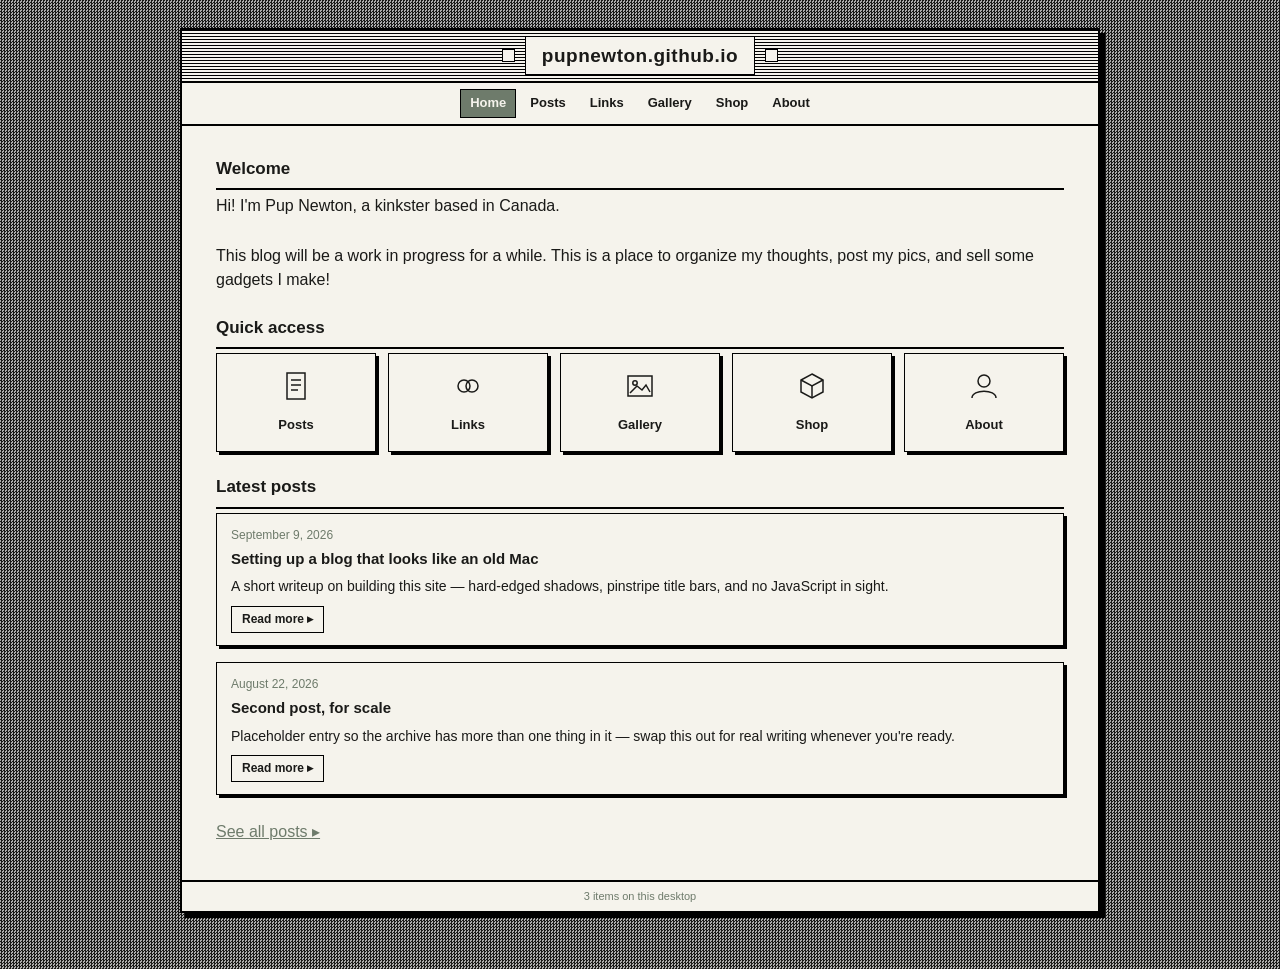
<file: index.html>
<!DOCTYPE html>
<html lang="en">
<head>
  <meta charset="UTF-8" />
  <meta name="viewport" content="width=device-width, initial-scale=1" />
  <title>pupnewton</title>
  <link rel="stylesheet" href="assets/css/style.css" />
</head>
<body>
  <div class="screen">

    <div class="title-bar">
      <span class="box" aria-hidden="true"></span>
      <h1>pupnewton.github.io</h1>
      <span class="box" aria-hidden="true"></span>
    </div>

    <nav class="menu-bar" aria-label="Primary">
      <a href="index.html" class="active" aria-current="page">Home</a>
      <a href="posts.html">Posts</a>
      <a href="links.html">Links</a>
      <a href="gallery.html">Gallery</a>
      <a href="shop.html">Shop</a>
      <a href="about.html">About</a>
    </nav>

    <main class="pane">

      <section id="welcome">
        <h2>Welcome</h2>
        <p>Hi! I'm Pup Newton, a kinkster based in Canada.</p>
        <br>
        <p>This blog will be a work in progress for a while. This is a place to organize my thoughts, post my pics, and sell some gadgets I make!</p>
      </section>

      <section id="shortcuts">
        <h2>Quick access</h2>
        <div class="shortcuts">

          <a class="shortcut" href="posts.html">
            <svg width="36" height="36" viewBox="0 0 36 36" aria-hidden="true">
              <rect x="9" y="5" width="18" height="26" fill="none" stroke="#1A1A18" stroke-width="1.5"/>
              <line x1="13" y1="12" x2="23" y2="12" stroke="#1A1A18" stroke-width="1.5"/>
              <line x1="13" y1="17" x2="23" y2="17" stroke="#1A1A18" stroke-width="1.5"/>
              <line x1="13" y1="22" x2="20" y2="22" stroke="#1A1A18" stroke-width="1.5"/>
            </svg>
            <span class="label">Posts</span>
          </a>

          <a class="shortcut" href="links.html">
            <svg width="36" height="36" viewBox="0 0 36 36" aria-hidden="true">
              <circle cx="14" cy="18" r="6" fill="none" stroke="#1A1A18" stroke-width="1.5"/>
              <circle cx="22" cy="18" r="6" fill="none" stroke="#1A1A18" stroke-width="1.5"/>
            </svg>
            <span class="label">Links</span>
          </a>

          <a class="shortcut" href="gallery.html">
            <svg width="36" height="36" viewBox="0 0 36 36" aria-hidden="true">
              <rect x="6" y="8" width="24" height="20" fill="none" stroke="#1A1A18" stroke-width="1.5"/>
              <circle cx="13" cy="15" r="2.2" fill="none" stroke="#1A1A18" stroke-width="1.5"/>
              <path d="M8 25 L15 18 L20 22 L24 17 L28 24" fill="none" stroke="#1A1A18" stroke-width="1.5"/>
            </svg>
            <span class="label">Gallery</span>
          </a>

          <a class="shortcut" href="shop.html">
            <svg width="36" height="36" viewBox="0 0 36 36" aria-hidden="true">
              <path d="M18 6 L29 12 V24 L18 30 L7 24 V12 Z" fill="none" stroke="#1A1A18" stroke-width="1.5"/>
              <path d="M7 12 L18 18 L29 12" fill="none" stroke="#1A1A18" stroke-width="1.5"/>
              <line x1="18" y1="18" x2="18" y2="30" stroke="#1A1A18" stroke-width="1.5"/>
            </svg>
            <span class="label">Shop</span>
          </a>

          <a class="shortcut" href="about.html">
            <svg width="36" height="36" viewBox="0 0 36 36" aria-hidden="true">
              <circle cx="18" cy="13" r="6" fill="none" stroke="#1A1A18" stroke-width="1.5"/>
              <path d="M6 30 C6 21 30 21 30 30" fill="none" stroke="#1A1A18" stroke-width="1.5"/>
            </svg>
            <span class="label">About</span>
          </a>

        </div>
      </section>

      <section id="latest">
        <h2>Latest posts</h2>

        <div id="posts-list-root" data-limit="2"></div>

        <br>
        <p><a href="posts.html">See all posts ▸</a></p>
      </section>

    </main>

    <div class="status-bar">3 items on this desktop</div>

  </div>

  <script src="assets/js/posts-index.js"></script>
  <script src="assets/js/posts-list.js"></script>
</body>
</html>
</file>
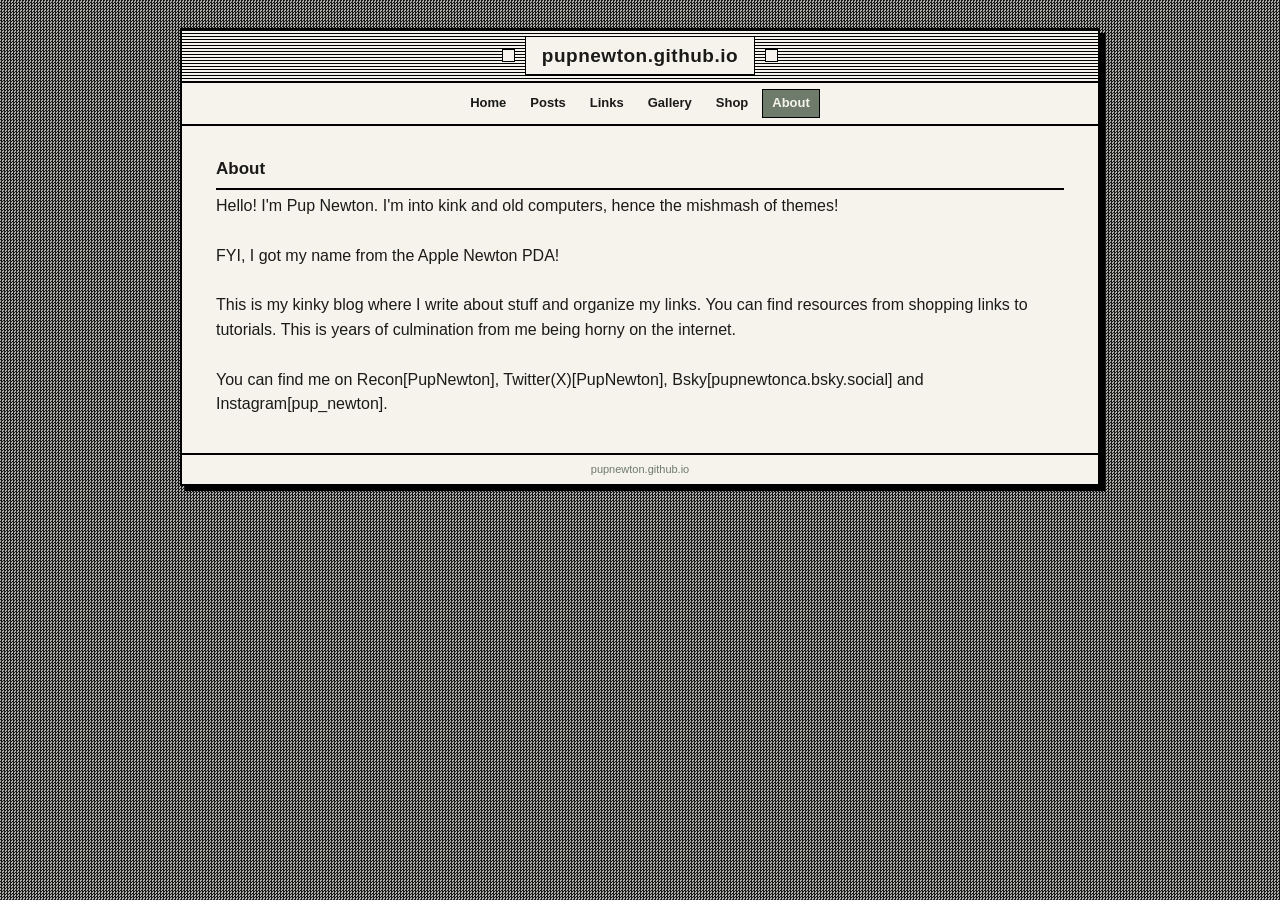
<file: about.html>
<!DOCTYPE html>
<html lang="en">
<head>
  <meta charset="UTF-8" />
  <meta name="viewport" content="width=device-width, initial-scale=1" />
  <title>About — pupnewton</title>
  <link rel="stylesheet" href="assets/css/style.css" />
</head>
<body>
  <div class="screen">

    <div class="title-bar">
      <span class="box" aria-hidden="true"></span>
      <h1>pupnewton.github.io</h1>
      <span class="box" aria-hidden="true"></span>
    </div>

    <nav class="menu-bar" aria-label="Primary">
      <a href="index.html">Home</a>
      <a href="posts.html">Posts</a>
      <a href="links.html">Links</a>
      <a href="gallery.html">Gallery</a>
      <a href="shop.html">Shop</a>
      <a href="about.html" class="active" aria-current="page">About</a>
    </nav>

    <main class="pane">

      <section>
        <h2>About</h2>
        <p>Hello! I'm Pup Newton. I'm into kink and old computers, hence the mishmash of themes!</p>
        <br>
        <p>FYI, I got my name from the Apple Newton PDA!</p>
        <br>
        <p>This is my kinky blog where I write about stuff and organize my links. You can find resources from shopping links to tutorials. This is years of culmination from me being horny on the internet.</p>
        <br>
        <p>You can find me on Recon[PupNewton], Twitter(X)[PupNewton], Bsky[pupnewtonca.bsky.social] and Instagram[pup_newton].</p>
      </section>

    </main>

    <div class="status-bar">pupnewton.github.io</div>

  </div>
</body>
</html>
</file>
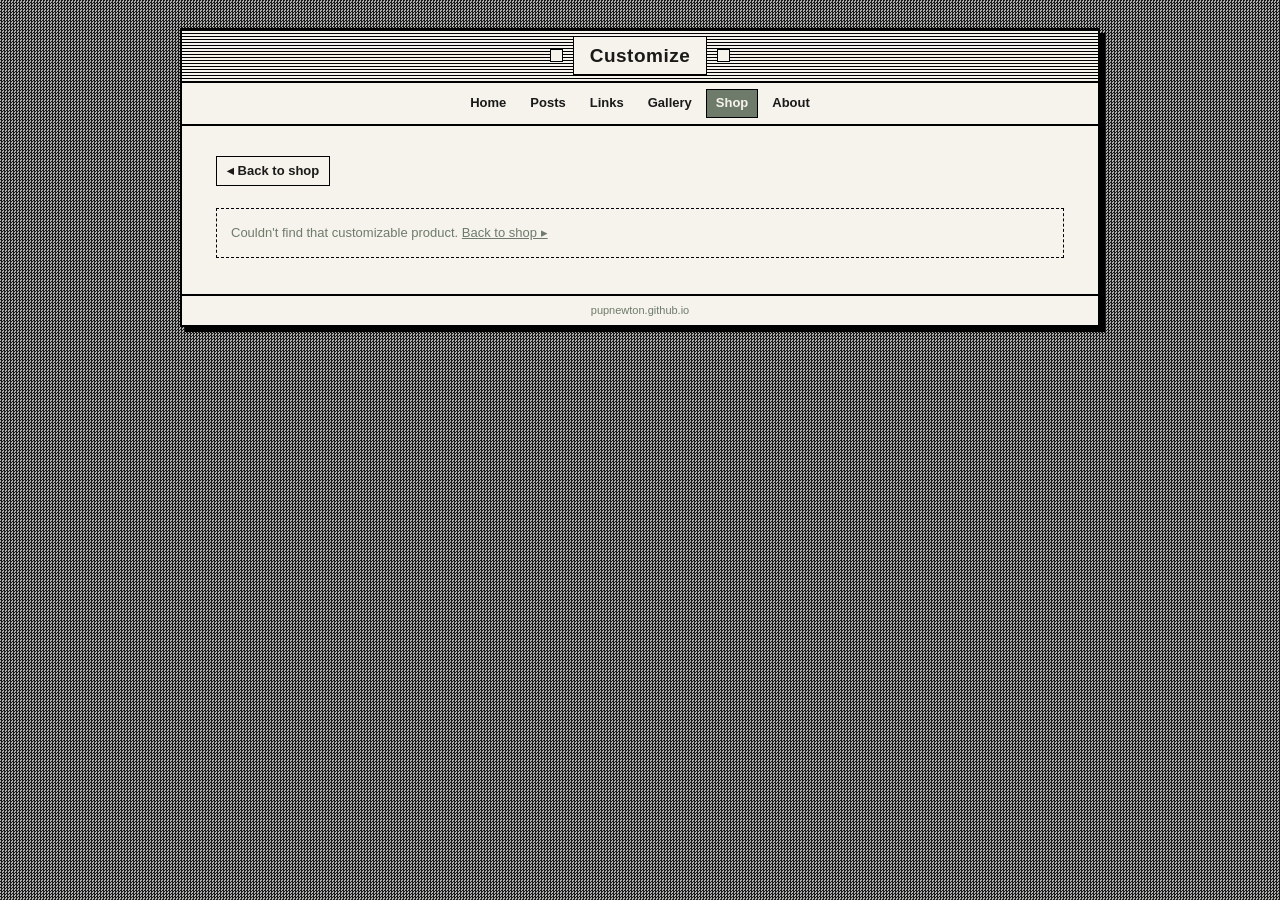
<file: customizer.html>
<!DOCTYPE html>
<html lang="en">
<head>
  <meta charset="UTF-8" />
  <meta name="viewport" content="width=device-width, initial-scale=1" />
  <title>Customize — pupnewton</title>
  <link rel="stylesheet" href="assets/css/style.css" />
</head>
<body>
  <div class="screen">

    <div class="title-bar">
      <span class="box" aria-hidden="true"></span>
      <h1 id="page-title">Customize</h1>
      <span class="box" aria-hidden="true"></span>
    </div>

    <nav class="menu-bar" aria-label="Primary">
      <a href="index.html">Home</a>
      <a href="posts.html">Posts</a>
      <a href="links.html">Links</a>
      <a href="gallery.html">Gallery</a>
      <a href="shop.html" class="active" aria-current="page">Shop</a>
      <a href="about.html">About</a>
    </nav>

    <main class="pane">

      <a class="back-link" href="shop.html">◂ Back to shop</a>

      <section id="customizer-root">
        <!-- populated by assets/customizer.js -->
      </section>

    </main>

    <div class="status-bar">pupnewton.github.io</div>

  </div>

  <script src="assets/js/products.js"></script>
  <script src="assets/js/fonts.js"></script>
  <script src="assets/js/customizer.js"></script>
</body>
</html>
</file>
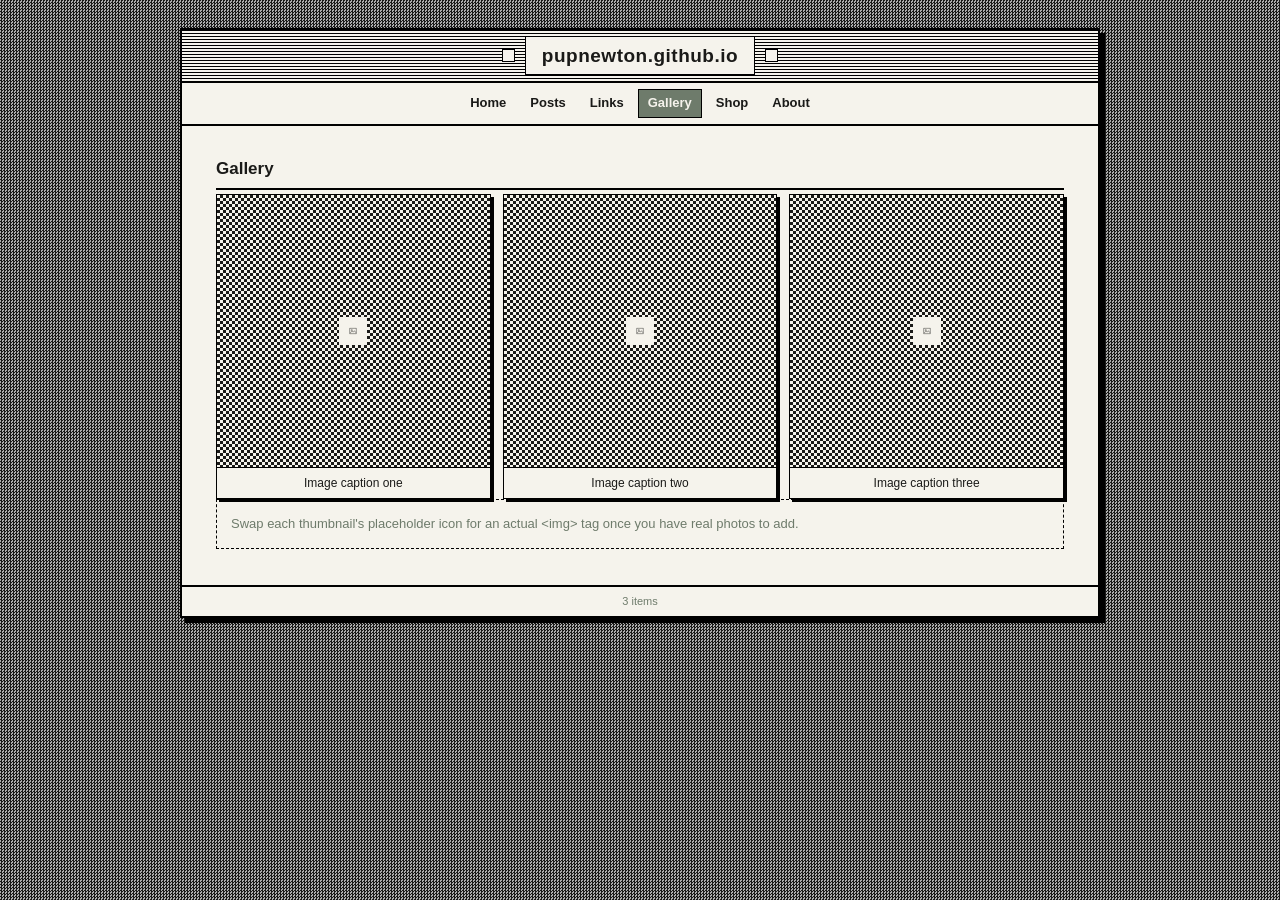
<file: gallery.html>
<!DOCTYPE html>
<html lang="en">
<head>
  <meta charset="UTF-8" />
  <meta name="viewport" content="width=device-width, initial-scale=1" />
  <title>Gallery — pupnewton</title>
  <link rel="stylesheet" href="assets/css/style.css" />
</head>
<body>
  <div class="screen">

    <div class="title-bar">
      <span class="box" aria-hidden="true"></span>
      <h1>pupnewton.github.io</h1>
      <span class="box" aria-hidden="true"></span>
    </div>

    <nav class="menu-bar" aria-label="Primary">
      <a href="index.html">Home</a>
      <a href="posts.html">Posts</a>
      <a href="links.html">Links</a>
      <a href="gallery.html" class="active" aria-current="page">Gallery</a>
      <a href="shop.html">Shop</a>
      <a href="about.html">About</a>
    </nav>

    <main class="pane">

      <section>
        <h2>Gallery</h2>

        <div class="gallery-grid">

          <div class="gallery-item">
            <div class="thumb">
              <svg width="28" height="28" viewBox="0 0 28 28" aria-hidden="true">
                <rect x="3" y="4" width="22" height="20" fill="none" stroke="#1A1A18" stroke-width="1.5"/>
                <circle cx="10" cy="11" r="2" fill="none" stroke="#1A1A18" stroke-width="1.5"/>
                <path d="M4 21 L11 14 L15 18 L19 13 L24 20" fill="none" stroke="#1A1A18" stroke-width="1.5"/>
              </svg>
            </div>
            <div class="caption">Image caption one</div>
          </div>

          <div class="gallery-item">
            <div class="thumb">
              <svg width="28" height="28" viewBox="0 0 28 28" aria-hidden="true">
                <rect x="3" y="4" width="22" height="20" fill="none" stroke="#1A1A18" stroke-width="1.5"/>
                <circle cx="10" cy="11" r="2" fill="none" stroke="#1A1A18" stroke-width="1.5"/>
                <path d="M4 21 L11 14 L15 18 L19 13 L24 20" fill="none" stroke="#1A1A18" stroke-width="1.5"/>
              </svg>
            </div>
            <div class="caption">Image caption two</div>
          </div>

          <div class="gallery-item">
            <div class="thumb">
              <svg width="28" height="28" viewBox="0 0 28 28" aria-hidden="true">
                <rect x="3" y="4" width="22" height="20" fill="none" stroke="#1A1A18" stroke-width="1.5"/>
                <circle cx="10" cy="11" r="2" fill="none" stroke="#1A1A18" stroke-width="1.5"/>
                <path d="M4 21 L11 14 L15 18 L19 13 L24 20" fill="none" stroke="#1A1A18" stroke-width="1.5"/>
              </svg>
            </div>
            <div class="caption">Image caption three</div>
          </div>

        </div>

        <div class="notice">Swap each thumbnail's placeholder icon for an actual &lt;img&gt; tag once you have real photos to add.</div>

      </section>

    </main>

    <div class="status-bar">3 items</div>

  </div>
</body>
</html>
</file>
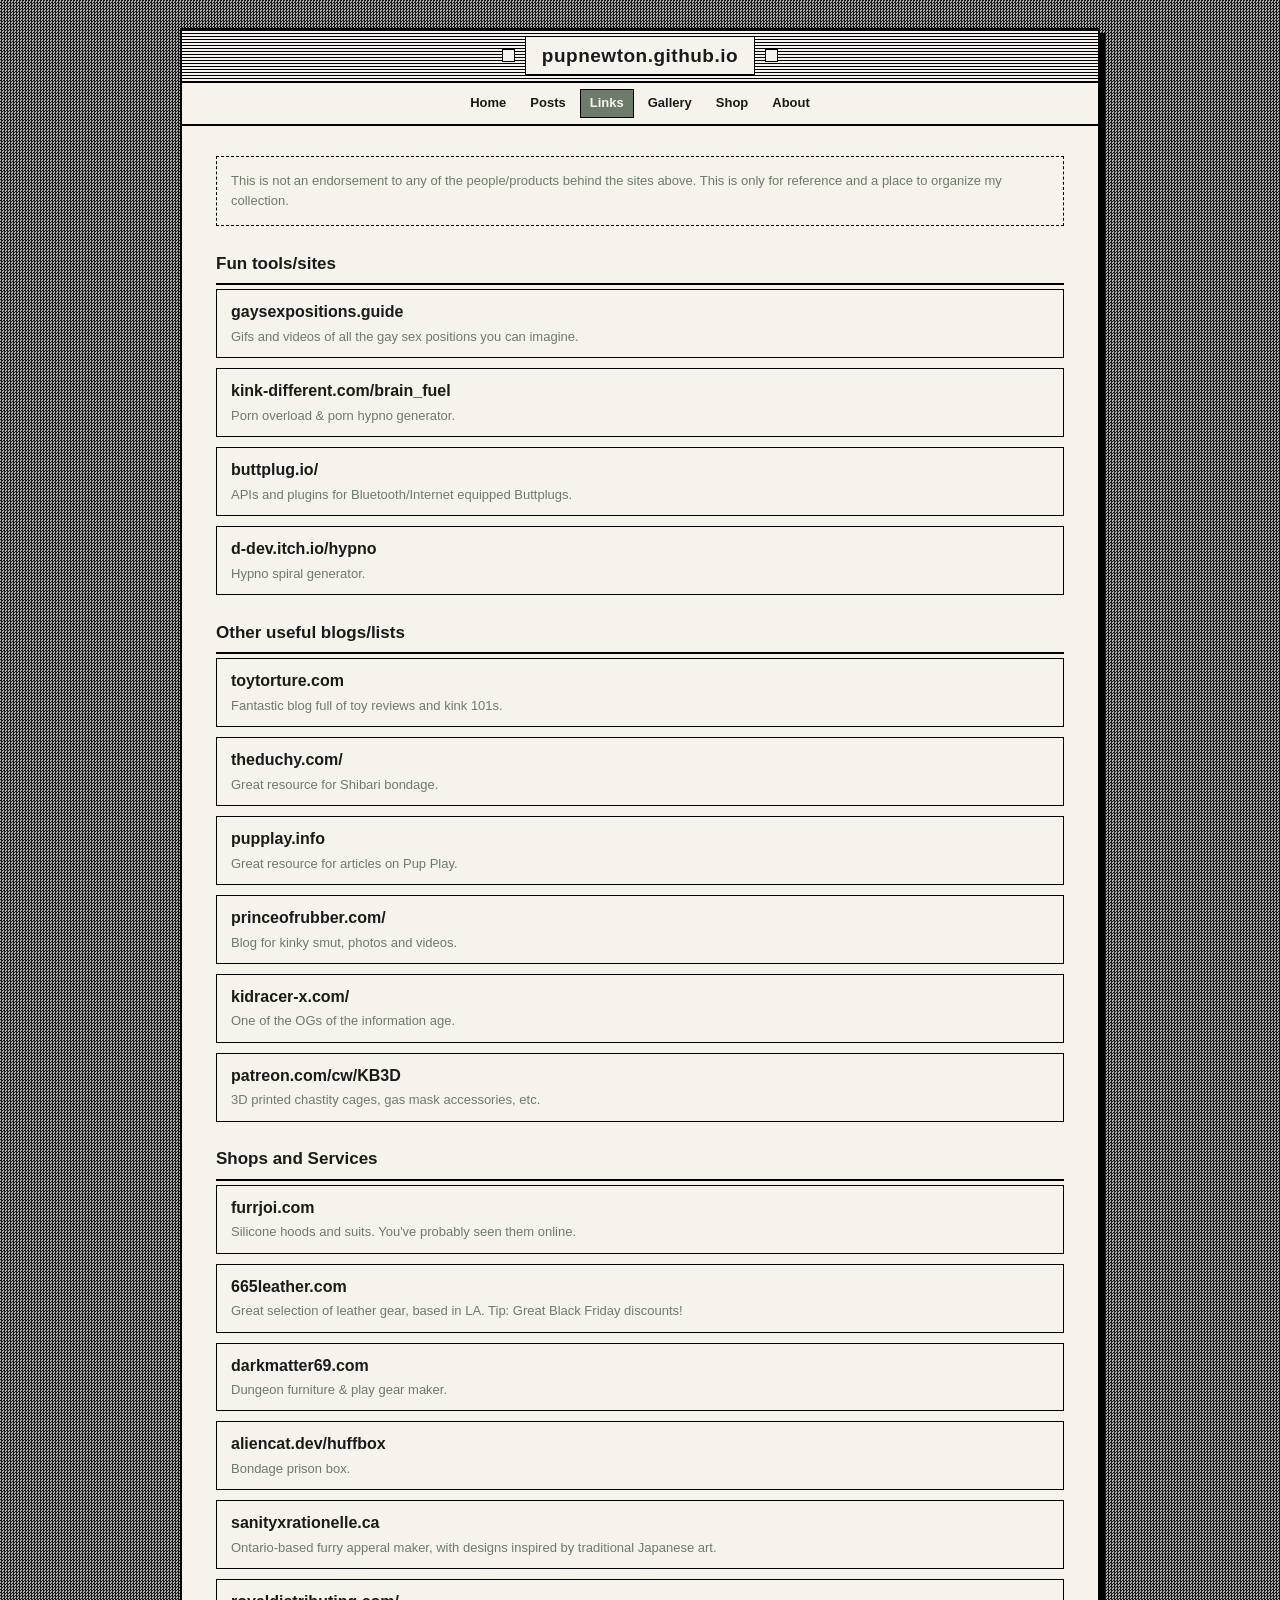
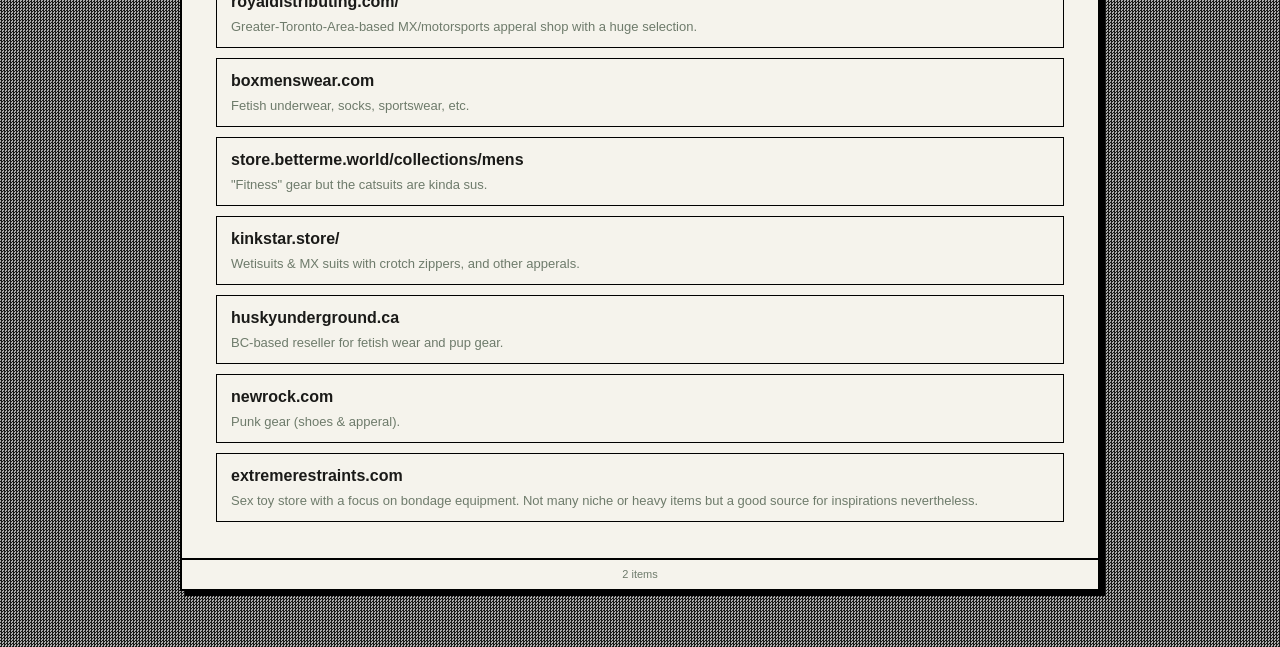
<file: links.html>
<!DOCTYPE html>
<html lang="en">
<head>
  <meta charset="UTF-8" />
  <meta name="viewport" content="width=device-width, initial-scale=1" />
  <title>Links — pupnewton</title>
  <link rel="stylesheet" href="assets/css/style.css" />
</head>
<body>
  <div class="screen">

    <div class="title-bar">
      <span class="box" aria-hidden="true"></span>
      <h1>pupnewton.github.io</h1>
      <span class="box" aria-hidden="true"></span>
    </div>

    <nav class="menu-bar" aria-label="Primary">
      <a href="index.html">Home</a>
      <a href="posts.html">Posts</a>
      <a href="links.html" class="active" aria-current="page">Links</a>
      <a href="gallery.html">Gallery</a>
      <a href="shop.html">Shop</a>
      <a href="about.html">About</a>
    </nav>

    <main class="pane">

      <section>

        <div class="notice">This is not an endorsement to any of the people/products behind the sites above. This is only for reference and a place to organize my collection.</div>
        <br>
        <h2>Fun tools/sites</h2>
        <div class="link-entry">
          <a href="https://gaysexpositions.guide/">gaysexpositions.guide</a>
          <span class="note">Gifs and videos of all the gay sex positions you can imagine.</span>
        </div>

        <div class="link-entry">
          <a href="https://www.kink-different.com/brain_fuel">kink-different.com/brain_fuel</a>
          <span class="note">Porn overload & porn hypno generator.</span>
        </div>

        <div class="link-entry">
          <a href="https://buttplug.io/">buttplug.io/</a>
          <span class="note">APIs and plugins for Bluetooth/Internet equipped Buttplugs.</span>
        </div>

        <div class="link-entry">
          <a href="https://d-dev.itch.io/hypno">d-dev.itch.io/hypno</a>
          <span class="note">Hypno spiral generator.</span>
        </div>

        <br>
        <h2>Other useful blogs/lists</h2>
        <div class="link-entry">
          <a href="https://toytorture.com/">toytorture.com</a>
          <span class="note">Fantastic blog full of toy reviews and kink 101s.</span>
        </div>

        <div class="link-entry">
          <a href="https://www.theduchy.com/">theduchy.com/</a>
          <span class="note">Great resource for Shibari bondage.</span>
        </div>

        <div class="link-entry">
          <a href="https://www.pupplay.info/">pupplay.info</a>
          <span class="note">Great resource for articles on Pup Play.</span>
        </div>

        <div class="link-entry">
          <a href="https://princeofrubber.com/">princeofrubber.com/</a>
          <span class="note">Blog for kinky smut, photos and videos.</span>
        </div>

        <div class="link-entry">
          <a href="https://www.kidracer-x.com/">kidracer-x.com/</a>
          <span class="note">One of the OGs of the information age.</span>
        </div>

        <div class="link-entry">
          <a href="https://www.patreon.com/cw/KB3D">patreon.com/cw/KB3D</a>
          <span class="note">3D printed chastity cages, gas mask accessories, etc.</span>
        </div>
        
        <br>
        <h2>Shops and Services</h2>
        <div class="link-entry">
          <a href="https://furrjoi.com">furrjoi.com</a>
          <span class="note">Silicone hoods and suits. You've probably seen them online.</span>
        </div>

        <div class="link-entry">
          <a href="https://www.665leather.com">665leather.com</a>
          <span class="note">Great selection of leather gear, based in LA. Tip: Great Black Friday discounts!</span>
        </div>

        <div class="link-entry">
          <a href="https://darkmatter69.com/">darkmatter69.com</a>
          <span class="note">Dungeon furniture & play gear maker.</span>
        </div>

        <div class="link-entry">
          <a href="https://aliencat.dev/huffbox">aliencat.dev/huffbox</a>
          <span class="note">Bondage prison box.</span>
        </div>

        <div class="link-entry">
          <a href="https://www.sanityxrationelle.ca">sanityxrationelle.ca</a>
          <span class="note">Ontario-based furry apperal maker, with designs inspired by traditional Japanese art.</span>
        </div>
        
        <div class="link-entry">
          <a href="https://royaldistributing.com/">royaldistributing.com/</a>
          <span class="note">Greater-Toronto-Area-based MX/motorsports apperal shop with a huge selection.</span>
        </div>

        <div class="link-entry">
          <a href="boxmenswear.com">boxmenswear.com</a>
          <span class="note">Fetish underwear, socks, sportswear, etc.</span>
        </div>

        <div class="link-entry">
          <a href="https://store.betterme.world/collections/mens">store.betterme.world/collections/mens</a>
          <span class="note">"Fitness" gear but the catsuits are kinda sus.</span>
        </div>

        <div class="link-entry">
          <a href="https://kinkstar.store/">kinkstar.store/</a>
          <span class="note">Wetisuits & MX suits with crotch zippers, and other apperals.</span>
        </div>

        <div class="link-entry">
          <a href="https://huskyunderground.ca/">huskyunderground.ca</a>
          <span class="note">BC-based reseller for fetish wear and pup gear.</span>
        </div>

        <div class="link-entry">
          <a href="https://newrock.com">newrock.com</a>
          <span class="note">Punk gear (shoes & apperal).</span>
        </div>

        <div class="link-entry">
          <a href="https://www.extremerestraints.com/">extremerestraints.com</a>
          <span class="note">Sex toy store with a focus on bondage equipment. Not many niche or heavy items but a good source for inspirations nevertheless.</span>
        </div>
        

      </section>

    </main>

    <div class="status-bar">2 items</div>

  </div>
</body>
</html>
</file>
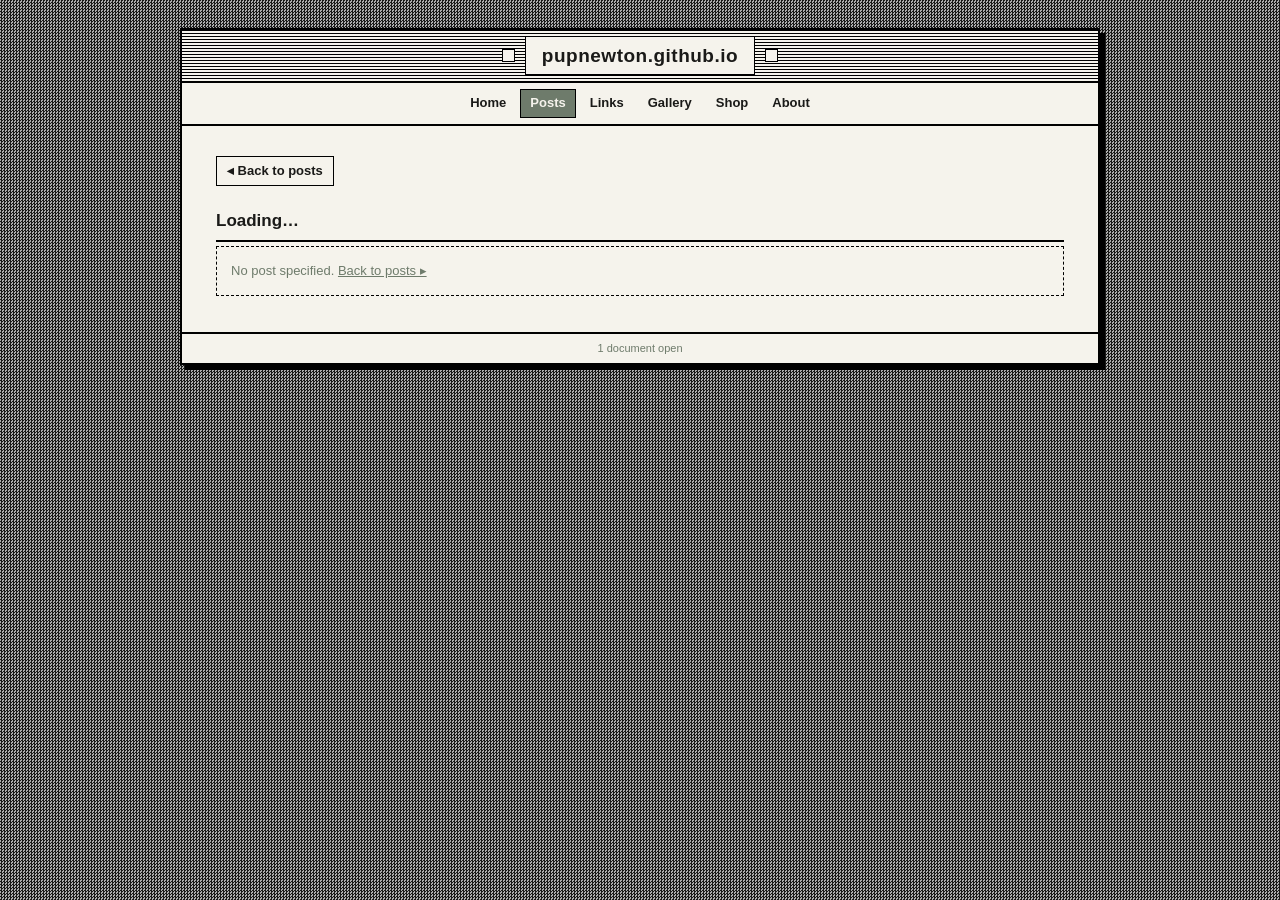
<file: post.html>
<!DOCTYPE html>
<html lang="en">
<head>
  <meta charset="UTF-8" />
  <meta name="viewport" content="width=device-width, initial-scale=1" />
  <title>Post — pupnewton</title>
  <link rel="stylesheet" href="assets/css/style.css" />
</head>
<body>
  <div class="screen">

    <div class="title-bar">
      <span class="box" aria-hidden="true"></span>
      <h1>pupnewton.github.io</h1>
      <span class="box" aria-hidden="true"></span>
    </div>

    <nav class="menu-bar" aria-label="Primary">
      <a href="index.html">Home</a>
      <a href="posts.html" class="active" aria-current="page">Posts</a>
      <a href="links.html">Links</a>
      <a href="gallery.html">Gallery</a>
      <a href="shop.html">Shop</a>
      <a href="about.html">About</a>
    </nav>

    <main class="pane">

      <a class="back-link" href="posts.html">◂ Back to posts</a>

      <article>
        <h2 id="post-title">Loading…</h2>
        <p class="post-meta" id="post-date"></p>

        <div class="post-body" id="post-body"></div>
      </article>

    </main>

    <div class="status-bar">1 document open</div>

  </div>

  <script src="assets/js/markdown.js"></script>
  <script src="assets/js/post-loader.js"></script>
</body>
</html>
</file>
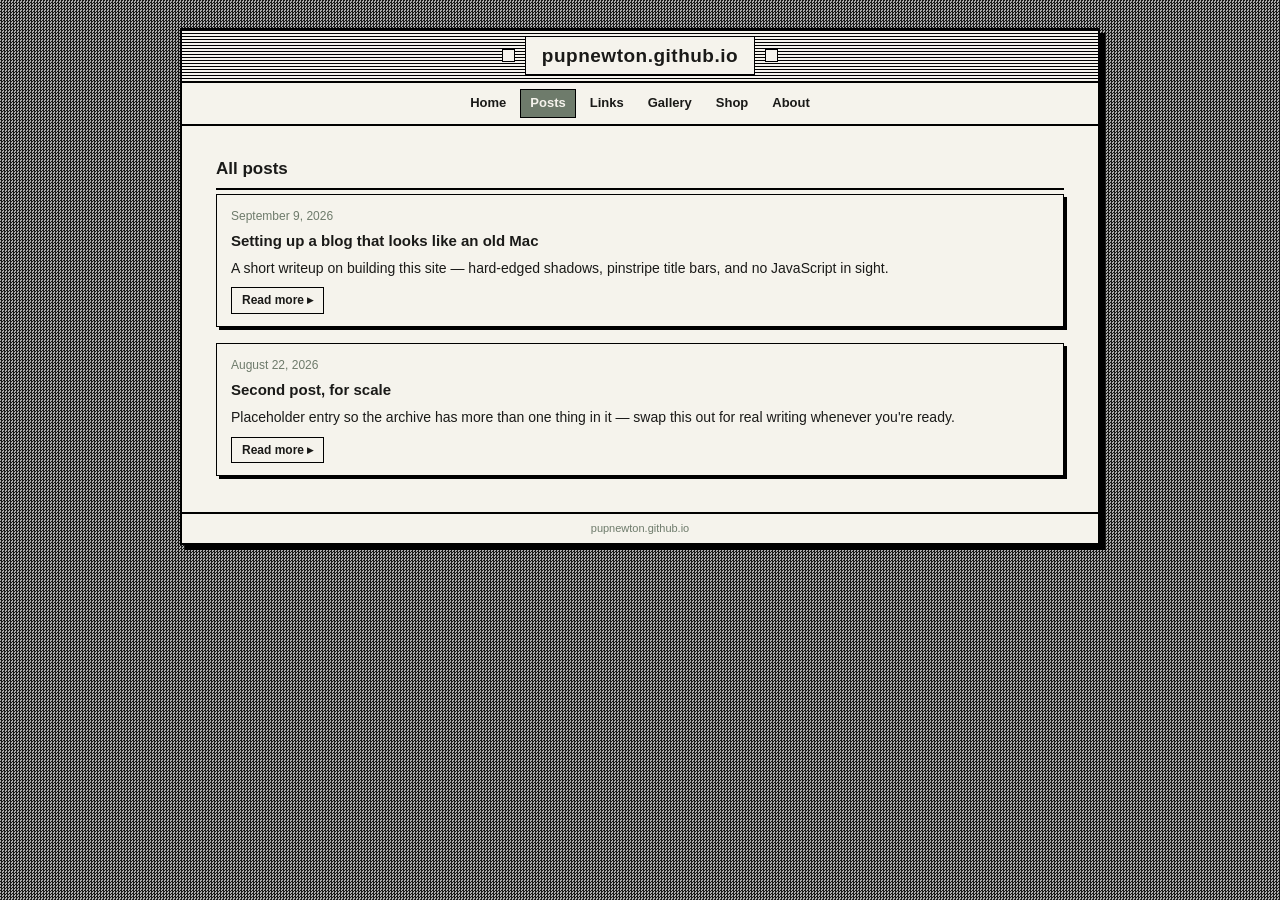
<file: posts.html>
<!DOCTYPE html>
<html lang="en">
<head>
  <meta charset="UTF-8" />
  <meta name="viewport" content="width=device-width, initial-scale=1" />
  <title>Posts — pupnewton</title>
  <link rel="stylesheet" href="assets/css/style.css" />
</head>
<body>
  <div class="screen">

    <div class="title-bar">
      <span class="box" aria-hidden="true"></span>
      <h1>pupnewton.github.io</h1>
      <span class="box" aria-hidden="true"></span>
    </div>

    <nav class="menu-bar" aria-label="Primary">
      <a href="index.html">Home</a>
      <a href="posts.html" class="active" aria-current="page">Posts</a>
      <a href="links.html">Links</a>
      <a href="gallery.html">Gallery</a>
      <a href="shop.html">Shop</a>
      <a href="about.html">About</a>
    </nav>

    <main class="pane">

      <section>
        <h2>All posts</h2>

        <div id="posts-list-root"></div>

        <!-- <div class="notice"></div> -->

      </section>

    </main>

    <div class="status-bar" id="posts-status">pupnewton.github.io</div>

  </div>

  <script src="assets/js/posts-index.js"></script>
  <script src="assets/js/posts-list.js"></script>
</body>
</html>
</file>
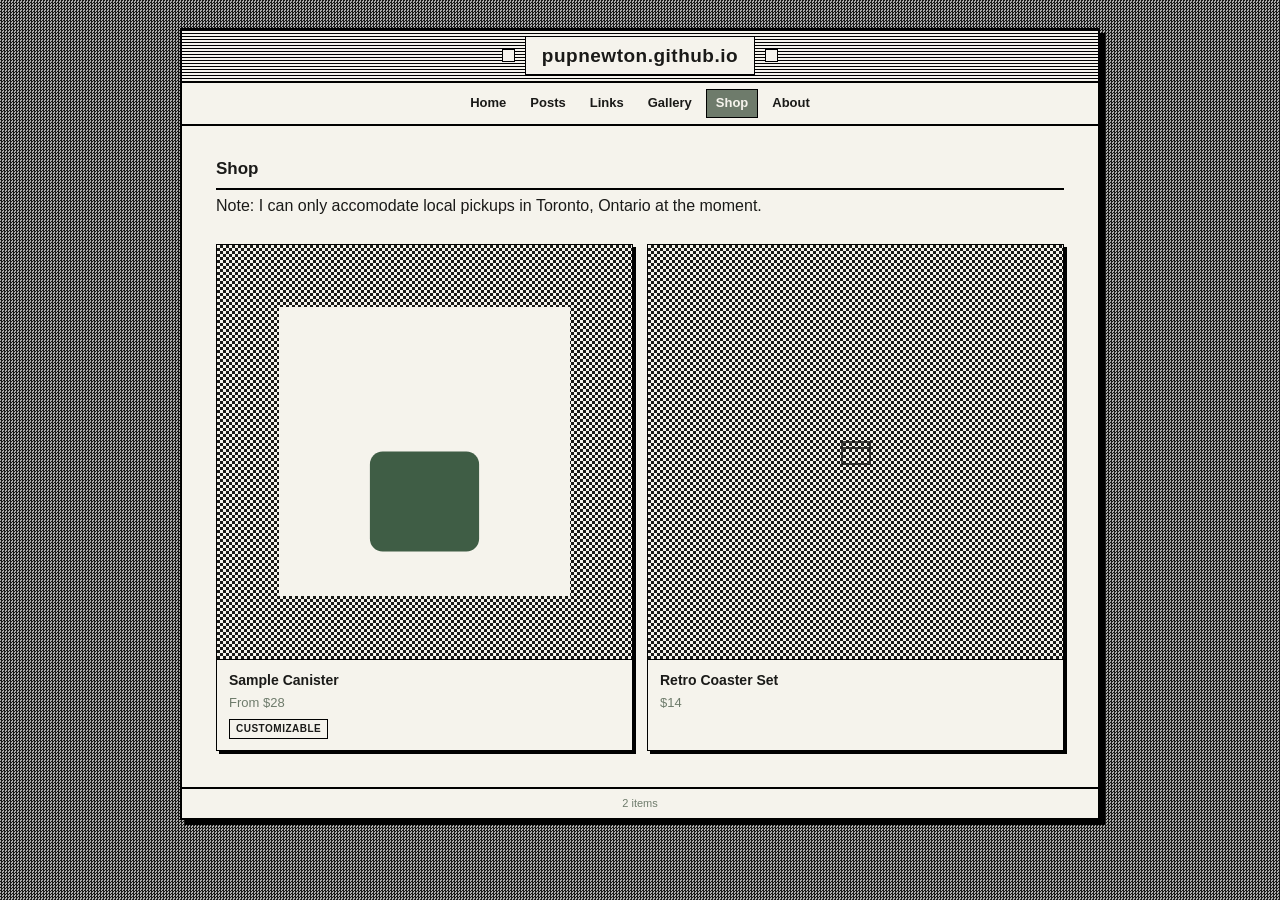
<file: shop.html>
<!DOCTYPE html>
<html lang="en">
<head>
  <meta charset="UTF-8" />
  <meta name="viewport" content="width=device-width, initial-scale=1" />
  <title>Shop — pupnewton</title>
  <link rel="stylesheet" href="assets/css/style.css" />
</head>
<body>
  <div class="screen">

    <div class="title-bar">
      <span class="box" aria-hidden="true"></span>
      <h1>pupnewton.github.io</h1>
      <span class="box" aria-hidden="true"></span>
    </div>

    <nav class="menu-bar" aria-label="Primary">
      <a href="index.html">Home</a>
      <a href="posts.html">Posts</a>
      <a href="links.html">Links</a>
      <a href="gallery.html">Gallery</a>
      <a href="shop.html" class="active" aria-current="page">Shop</a>
      <a href="about.html">About</a>
    </nav>

    <main class="pane">

      <section>
        <h2>Shop</h2>
        <p>Note: I can only accomodate local pickups in Toronto, Ontario at the moment.</p>
        <br>

        <div class="shop-grid" id="shop-grid">
          <!-- populated by shop.js from assets/products.js -->
        </div>
      </section>

    </main>

    <div class="status-bar" id="shop-status">Loading items…</div>

  </div>

  <script src="assets/js/products.js"></script>
  <script src="assets/js/shop.js"></script>
</body>
</html>
</file>
<file: assets/css/style.css>
/* ============================================================
   pupnewton.github.io — retro System 6/7 theme
   Self-contained: no external fonts, images, or CDN dependencies.
   ============================================================ */

:root {
  --paper: #F5F3EC;      /* warm off-white "screen" */
  --ink: #1A1A18;        /* warm near-black */
  --chrome: #000000;     /* hard borders */
  --sage: #6E7B6B;       /* muted Newton-green accent */
  --desktop: #ADADAD;    /* dithered grey desktop */
  --shadow-offset: 5px;
}

* { box-sizing: border-box; }

html, body {
  margin: 0;
  padding: 0;
}

body {
  font-family: Geneva, Verdana, "Segoe UI", sans-serif;
  font-size: 15px;
  line-height: 1.55;
  color: var(--ink);
  background-color: var(--desktop);
  /* classic 50% dither pattern instead of a flat fill */
  background-image:
    repeating-conic-gradient(
      var(--ink) 0% 25%, transparent 0% 50%
    );
  background-size: 3px 3px;
  min-height: 100vh;
  padding: 28px 16px 56px;
}

/* ---------- desktop frame / "window" ---------- */

.screen {
  max-width: min(920px, 90vw);
  margin: 0 auto;
  background: var(--paper);
  border: 2px solid var(--chrome);
  box-shadow: var(--shadow-offset) var(--shadow-offset) 0 0 var(--chrome);
}

/* ---------- title bar (banner) ---------- */

.title-bar {
  display: flex;
  align-items: center;
  justify-content: center;
  gap: 10px;
  padding: 6px 10px;
  border-bottom: 2px solid var(--chrome);
  background-image: repeating-linear-gradient(
    var(--chrome) 0px, var(--chrome) 1px,
    var(--paper) 1px, var(--paper) 3px
  );
}

.title-bar .box {
  width: 13px;
  height: 13px;
  background: var(--paper);
  border: 1.5px solid var(--chrome);
  flex: 0 0 auto;
}

.title-bar h1 {
  margin: 0;
  font-size: 17px;
  font-weight: 700;
  letter-spacing: 0.5px;
  background: var(--paper);
  border: 1.5px solid var(--chrome);
  padding: 3px 14px;
  white-space: nowrap;
  overflow: hidden;
  text-overflow: ellipsis;
}

.title-bar a {
  color: var(--ink);
  text-decoration: none;
}

/* ---------- menu / nav strip ---------- */

.menu-bar {
  display: flex;
  flex-wrap: wrap;
  gap: 2px 4px;
  justify-content: center;
  border-bottom: 2px solid var(--chrome);
  padding: 6px 10px;
  background: var(--paper);
}

.menu-bar a {
  color: var(--ink);
  text-decoration: none;
  font-size: 13px;
  font-weight: 700;
  padding: 3px 9px;
  border: 1px solid transparent;
}

.menu-bar a:hover,
.menu-bar a:focus-visible {
  border: 1px solid var(--chrome);
  background: var(--ink);
  color: var(--paper);
  outline: none;
}

.menu-bar a.active {
  border: 1px solid var(--chrome);
  background: var(--sage);
  color: var(--paper);
}

/* ---------- content pane ---------- */

.pane {
  padding: 22px 22px 26px;
}

.pane > * + * {
  margin-top: 18px;
}

h2 {
  font-size: 15px;
  font-weight: 700;
  text-transform: none;
  margin: 0 0 4px;
  padding-bottom: 6px;
  border-bottom: 2px solid var(--chrome);
}

p { margin: 0; }

a { color: var(--sage); }
a:hover { color: var(--ink); }

/* ---------- shortcut tiles (landing page) ---------- */

.shortcuts {
  display: grid;
  grid-template-columns: repeat(auto-fit, minmax(120px, 1fr));
  gap: 12px;
}

.shortcut {
  display: block;
  text-decoration: none;
  color: var(--ink);
  border: 1.5px solid var(--chrome);
  box-shadow: 3px 3px 0 0 var(--chrome);
  padding: 14px 10px;
  text-align: center;
  background: var(--paper);
}

.shortcut:hover {
  background: var(--ink);
  color: var(--paper);
}

.shortcut:hover svg * {
  stroke: var(--paper);
}

.shortcut svg {
  display: block;
  margin: 0 auto 8px;
}

.shortcut .label {
  font-size: 13px;
  font-weight: 700;
}

/* ---------- links list ---------- */

.link-entry {
  border: 1.5px solid var(--chrome);
  padding: 10px 14px;
}

.link-entry + .link-entry { margin-top: 10px; }

.link-entry a {
  font-weight: 700;
  color: var(--ink);
  text-decoration: none;
}

.link-entry a:hover { text-decoration: underline; }

.link-entry .note {
  display: block;
  font-size: 13px;
  color: var(--sage);
  margin-top: 2px;
}

/* ---------- gallery grid ---------- */

.gallery-grid {
  display: grid;
  grid-template-columns: repeat(auto-fit, minmax(130px, 1fr));
  gap: 12px;
}

.gallery-item {
  border: 1.5px solid var(--chrome);
  box-shadow: 3px 3px 0 0 var(--chrome);
  background: var(--paper);
}

.gallery-item .thumb {
  aspect-ratio: 1 / 1;
  border-bottom: 1.5px solid var(--chrome);
  display: flex;
  align-items: center;
  justify-content: center;
  background: repeating-conic-gradient(var(--ink) 0% 25%, transparent 0% 50%);
  background-size: 6px 6px;
}

.gallery-item .thumb svg { background: var(--paper); padding: 10px; }

.gallery-item .caption {
  font-size: 12px;
  padding: 6px 8px;
  text-align: center;
}

/* ---------- placeholder / coming-soon notice ---------- */

.notice {
  border: 1.5px dashed var(--chrome);
  padding: 14px;
  font-size: 13px;
  color: var(--sage);
}

/* ---------- shop grid ---------- */

.shop-grid {
  display: grid;
  grid-template-columns: repeat(auto-fit, minmax(180px, 1fr));
  gap: 14px;
}

.product-card {
  display: block;
  text-decoration: none;
  color: var(--ink);
  border: 1.5px solid var(--chrome);
  box-shadow: 3px 3px 0 0 var(--chrome);
  background: var(--paper);
}

.product-card .thumb {
  aspect-ratio: 1 / 1;
  border-bottom: 1.5px solid var(--chrome);
  display: flex;
  align-items: center;
  justify-content: center;
  background: repeating-conic-gradient(var(--ink) 0% 25%, transparent 0% 50%);
  background-size: 6px 6px;
}

.product-card .thumb img {
  width: 70%;
  height: 70%;
  object-fit: contain;
  background: var(--paper);
  padding: 8px;
}

.product-card .info {
  padding: 10px 12px;
}

.product-card .info .name {
  font-weight: 700;
  font-size: 14px;
  display: block;
}

.product-card .info .price {
  font-size: 13px;
  color: var(--sage);
  display: block;
  margin-top: 2px;
}

.product-card .badge {
  display: inline-block;
  font-size: 10px;
  font-weight: 700;
  text-transform: uppercase;
  letter-spacing: 0.5px;
  border: 1px solid var(--chrome);
  padding: 1px 6px;
  margin-top: 6px;
}

/* ---------- customizer ---------- */

.gallery-strip {
  display: flex;
  gap: 10px;
  overflow-x: auto;
  padding: 4px 2px 10px;
  -webkit-overflow-scrolling: touch;
}

.gallery-strip img {
  flex: 0 0 auto;
  height: 130px;
  width: auto;
  max-width: 200px;
  object-fit: cover;
  border: 1.5px solid var(--chrome);
  box-shadow: 3px 3px 0 0 var(--chrome);
  background: var(--paper);
}

.customizer {
  display: grid;
  grid-template-columns: minmax(200px, 300px) 1fr;
  gap: 20px;
}

@media (max-width: 560px) {
  .customizer { grid-template-columns: 1fr; }
}

.stage-wrap {
  border: 1.5px solid var(--chrome);
  box-shadow: 3px 3px 0 0 var(--chrome);
  background: repeating-conic-gradient(var(--ink) 0% 25%, transparent 0% 50%);
  background-size: 6px 6px;
  padding: 10px;
}

.stage {
  position: relative;
  width: 100%;
  aspect-ratio: 1 / 1;
  background: var(--paper);
}

.stage img.layer {
  position: absolute;
  inset: 0;
  width: 100%;
  height: 100%;
}

.controls .component-group {
  border: 1.5px solid var(--chrome);
  padding: 10px 12px;
}

.controls .component-group + .component-group {
  margin-top: 12px;
}

.controls .component-group h3 {
  margin: 0 0 8px;
  font-size: 13px;
  font-weight: 700;
}

.feature-toggle {
  display: flex;
  align-items: center;
  gap: 8px;
  font-size: 13px;
  cursor: pointer;
}

.feature-toggle + .feature-toggle {
  margin-top: 8px;
}

.feature-toggle input {
  width: 15px;
  height: 15px;
  accent-color: var(--ink);
  cursor: pointer;
}

/* ---------- text customizer fields ---------- */

.text-input-row {
  display: flex;
  align-items: center;
  gap: 8px;
  flex-wrap: wrap;
}

.text-input {
  flex: 1 1 140px;
  min-width: 100px;
  font-family: inherit;
  font-size: 13px;
  padding: 5px 8px;
  border: 1.5px solid var(--chrome);
  background: var(--paper);
  color: var(--ink);
}

.text-input:focus {
  outline: 2px solid var(--sage);
  outline-offset: 1px;
}

.char-count {
  font-size: 11px;
  color: var(--sage);
  white-space: nowrap;
}

.font-toggle-btn {
  font-size: 12px;
  font-weight: 700;
  padding: 5px 10px;
  border: 1.5px solid var(--chrome);
  background: var(--paper);
  color: var(--ink);
  cursor: pointer;
  white-space: nowrap;
}

.font-toggle-btn:hover {
  background: var(--ink);
  color: var(--paper);
}

.font-options {
  display: flex;
  flex-direction: column;
  gap: 2px;
  margin-top: 6px;
  border: 1.5px solid var(--chrome);
  background: var(--paper);
  max-height: 160px;
  overflow-y: auto;
}

.font-option {
  text-align: left;
  font-size: 14px;
  padding: 6px 10px;
  border: none;
  background: var(--paper);
  color: var(--ink);
  cursor: pointer;
}

.font-option:hover {
  background: var(--sage);
  color: var(--paper);
}

.text-preview {
  margin-top: 8px;
  padding: 10px 12px;
  border: 1.5px dashed var(--chrome);
  font-size: 20px;
  min-height: 1.4em;
  word-break: break-word;
}

.text-preview.is-placeholder {
  color: var(--sage);
  font-style: italic;
}

.swatch-row {
  display: flex;
  flex-wrap: wrap;
  gap: 8px;
}

.swatch {
  width: 26px;
  height: 26px;
  border: 1.5px solid var(--chrome);
  padding: 0;
  cursor: pointer;
}

.swatch[aria-pressed="true"] {
  outline: 2px solid var(--sage);
  outline-offset: 2px;
}

.summary-box {
  border: 1.5px solid var(--chrome);
  padding: 10px 12px;
  margin-top: 16px;
  font-size: 13px;
}

.summary-box .summary-line {
  color: var(--sage);
}

.summary-box .summary-price {
  font-weight: 700;
  font-size: 15px;
  margin-top: 6px;
}

.telegram-note {
  font-size: 12px;
  color: var(--sage);
  margin-top: 8px;
}

.telegram-note a {
  color: var(--sage);
  font-weight: 700;
}

.canvas-wrap {
  margin-top: 14px;
  border: 1.5px solid var(--chrome);
  box-shadow: 3px 3px 0 0 var(--chrome);
  padding: 8px;
  background: var(--paper);
}

.canvas-wrap canvas {
  display: block;
  width: 100%;
  height: auto;
}

.request-btn {
  display: inline-block;
  margin-top: 12px;
  font-size: 13px;
  font-weight: 700;
  text-decoration: none;
  color: var(--ink);
  background: var(--paper);
  border: 1.5px solid var(--chrome);
  padding: 6px 16px;
  box-shadow: 2px 2px 0 0 var(--chrome);
}

.request-btn:hover { background: var(--ink); color: var(--paper); }

/* ---------- post list ---------- */

.post-entry {
  border: 1.5px solid var(--chrome);
  padding: 12px 14px;
  box-shadow: 3px 3px 0 0 var(--chrome);
}

.post-entry + .post-entry {
  margin-top: 16px;
}

.post-entry .date {
  display: block;
  font-size: 12px;
  color: var(--sage);
  margin-bottom: 3px;
}

.post-entry h3 {
  margin: 0 0 6px;
  font-size: 15px;
}

.post-entry h3 a {
  color: var(--ink);
  text-decoration: none;
}

.post-entry h3 a:hover { text-decoration: underline; }

.post-entry .excerpt {
  font-size: 14px;
  margin-bottom: 8px;
}

.read-more {
  display: inline-block;
  font-size: 12px;
  font-weight: 700;
  text-decoration: none;
  border: 1.5px solid var(--chrome);
  padding: 3px 10px;
  color: var(--ink);
  background: var(--paper);
}

.read-more:hover {
  background: var(--ink);
  color: var(--paper);
}

/* ---------- single post ---------- */

.post-meta {
  font-size: 12px;
  color: var(--sage);
}

.post-body {
  font-size: 15px;
}

.post-body p + p { margin-top: 14px; }

.back-link {
  display: inline-block;
  font-size: 13px;
  font-weight: 700;
  text-decoration: none;
  border: 1.5px solid var(--chrome);
  padding: 4px 10px;
  color: var(--ink);
}

.back-link:hover { background: var(--ink); color: var(--paper); }

/* ---------- footer / status bar ---------- */

.status-bar {
  border-top: 2px solid var(--chrome);
  padding: 6px 12px;
  font-size: 11px;
  color: var(--sage);
  text-align: center;
  background: var(--paper);
}

/* ---------- 404 dialog ---------- */

.dialog-wrap {
  display: flex;
  align-items: center;
  justify-content: center;
  min-height: calc(100vh - 56px);
}

.dialog {
  max-width: 380px;
  width: 100%;
  background: var(--paper);
  border: 2px solid var(--chrome);
  box-shadow: var(--shadow-offset) var(--shadow-offset) 0 0 var(--chrome);
}

.dialog .title-bar h1 { font-size: 13px; }

.dialog-body {
  padding: 22px 20px;
  display: flex;
  gap: 16px;
  align-items: flex-start;
}

.dialog-body svg { flex: 0 0 auto; margin-top: 2px; }

.dialog-body .msg p { margin: 0 0 6px; font-size: 13px; }
.dialog-body .msg p.headline { font-weight: 700; font-size: 14px; }

.dialog-actions {
  border-top: 2px solid var(--chrome);
  padding: 12px 20px;
  display: flex;
  justify-content: flex-end;
}

.dialog-actions a {
  font-size: 13px;
  font-weight: 700;
  text-decoration: none;
  color: var(--ink);
  background: var(--paper);
  border: 1.5px solid var(--chrome);
  padding: 5px 16px;
  box-shadow: 2px 2px 0 0 var(--chrome);
}

.dialog-actions a:hover { background: var(--ink); color: var(--paper); }

/* ---------- focus visibility ---------- */

a:focus-visible, .read-more:focus-visible, .back-link:focus-visible {
  outline: 2px solid var(--sage);
  outline-offset: 2px;
}

/* ---------- reduced motion / small screens ---------- */

@media (prefers-reduced-motion: reduce) {
  * { transition: none !important; }
}

@media (max-width: 480px) {
  body { padding: 14px 8px 40px; }
  .title-bar h1 { font-size: 14px; padding: 3px 8px; }
  .pane { padding: 16px 14px 20px; }
}

@media (min-width: 900px) {
  body { font-size: 16px; }
  .title-bar h1 { font-size: 19px; padding: 4px 16px; }
  .pane { padding: 30px 34px 36px; }
  .pane > * + * { margin-top: 22px; }
  h2 { font-size: 17px; }
}
</file>
